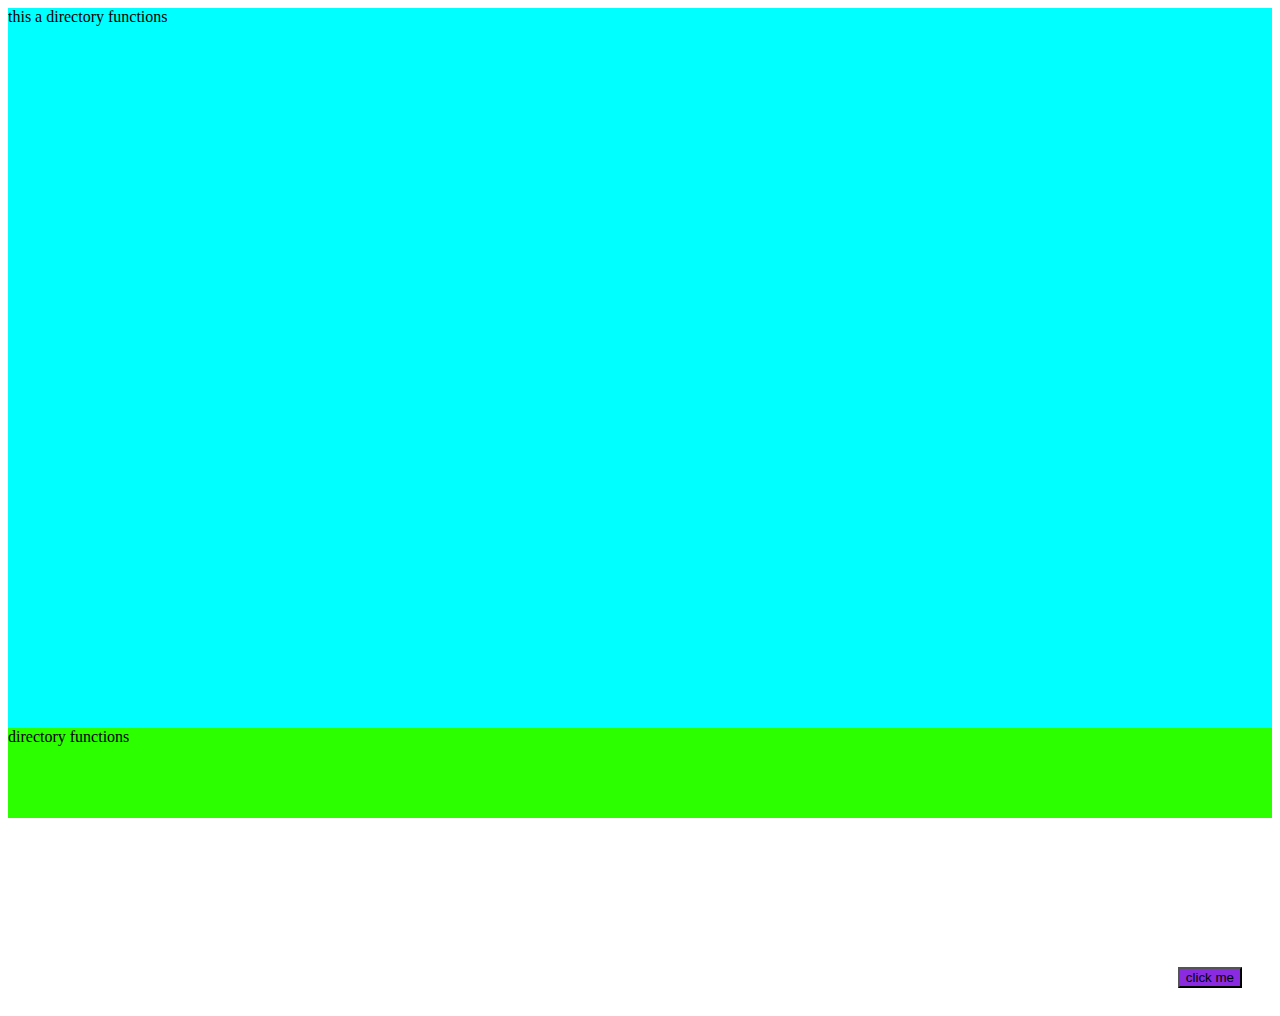
<file: basics/index.html>
<!DOCTYPE html>
<html lang="en">
  <head>
    <meta charset="UTF-8" />
    <meta http-equiv="X-UA-Compatible" content="IE=edge" />
    <meta name="viewport" content="width=device-width, initial-scale=1.0" />
    <link rel="stylesheet" href="/style.css" />
    <script src="script.js"></script>
    <script src="strings.js"></script>
    <script src="numbers.js"></script>
    <script src="converter.js"></script>
    <script src="boolean.js"></script>
    <script src="ifstatement.js"></script>
    <script src="logicalorand.js"></script>
    <script src="scope1.js"></script>
    <title>javascript</title>
  </head>
  <body>
    <main class="test">this a directory functions</main>
    <main class="test2">directory functions</main>
    <button class="buttonUp">click me</button>
  </body>
</html>
</file>
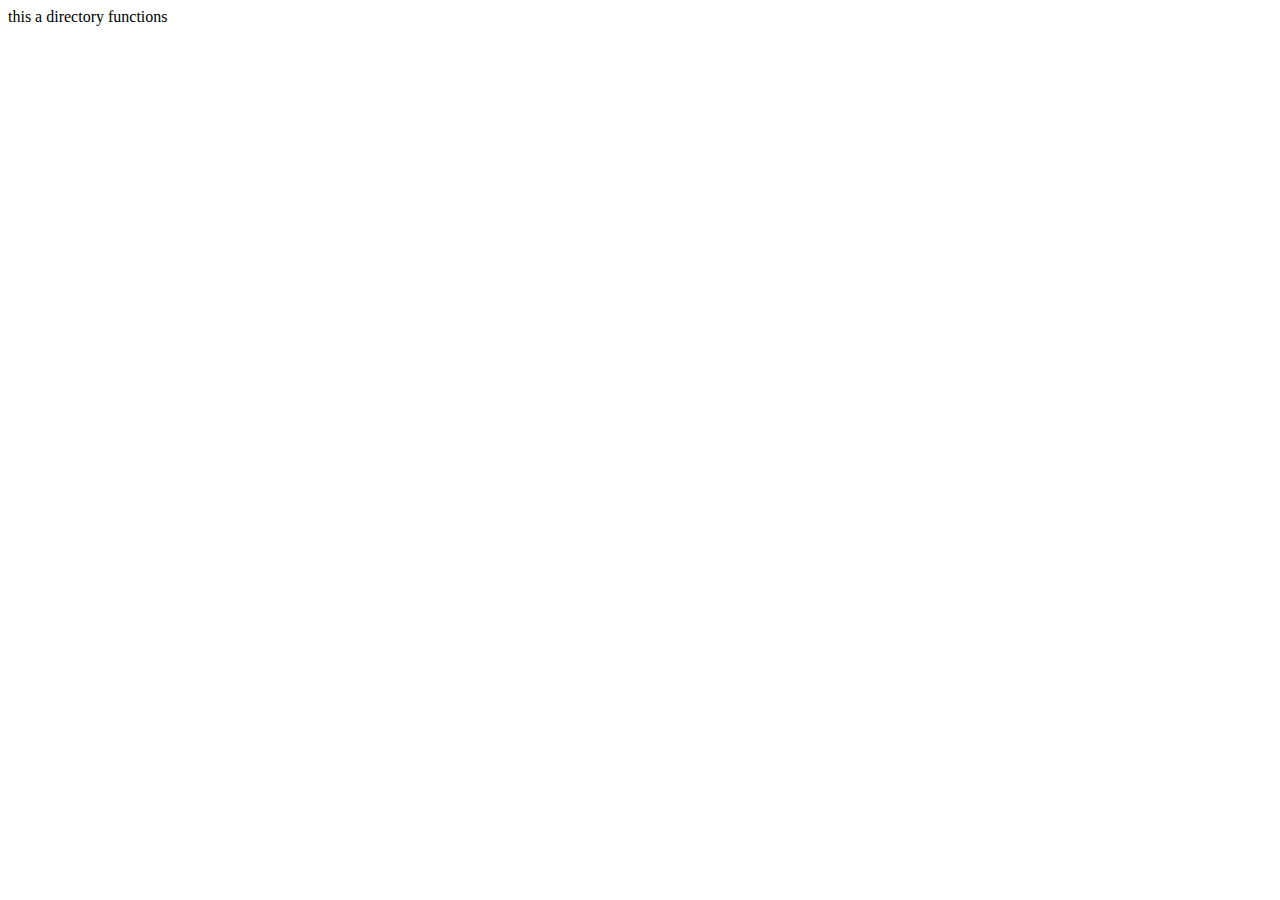
<file: function/index.html>
<!DOCTYPE html>
<html lang="en">
  <head>
    <meta charset="UTF-8" />
    <meta http-equiv="X-UA-Compatible" content="IE=edge" />
    <meta name="viewport" content="width=device-width, initial-scale=1.0" />
    <script src="function.js"></script>
    <script src="function-scope.js"></script>
    <script src="undefinde.js"></script>
    <script src="arguments.js"></script>
    <script src="grad.js"></script>
    <script src="templatestring.js"></script>
    <title>function</title>
  </head>
  <body>
    this a directory functions
  </body>
</html>
</file>
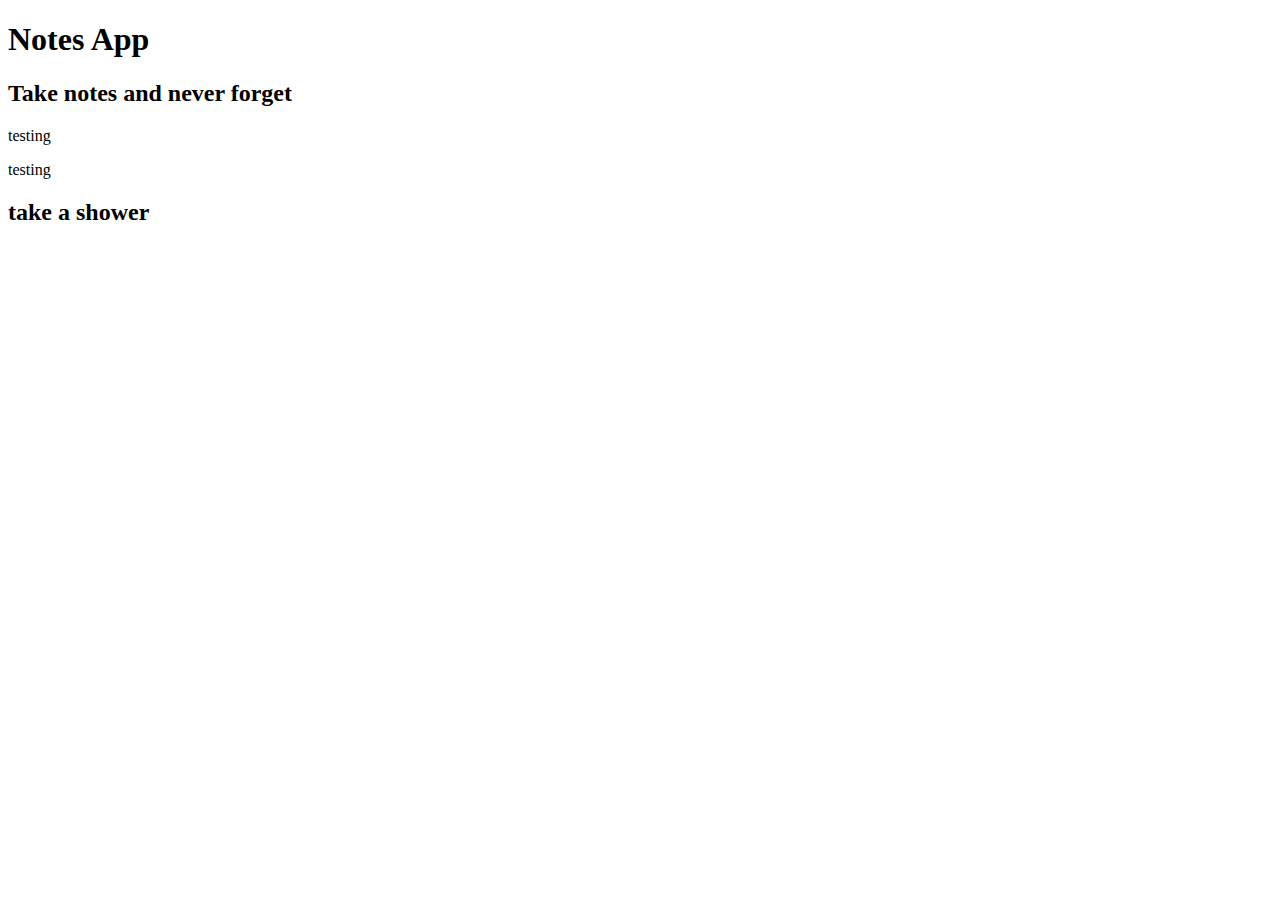
<file: noteapp/index.html>
<!DOCTYPE html>
<html lang="en">
  <head>
    <meta charset="UTF-8" />
    <meta http-equiv="X-UA-Compatible" content="IE=edge" />
    <meta name="viewport" content="width=device-width, initial-scale=1.0" />
    <title>Document</title>
    <script src="./script.js" defer></script>
  </head>
  <body>
    <h1>Notes App</h1>
    <h2>Take notes and never forget</h2>
    <p>this application was created by andrew mead</p>
    <p>some note text</p>
  </body>
</html>
</file>
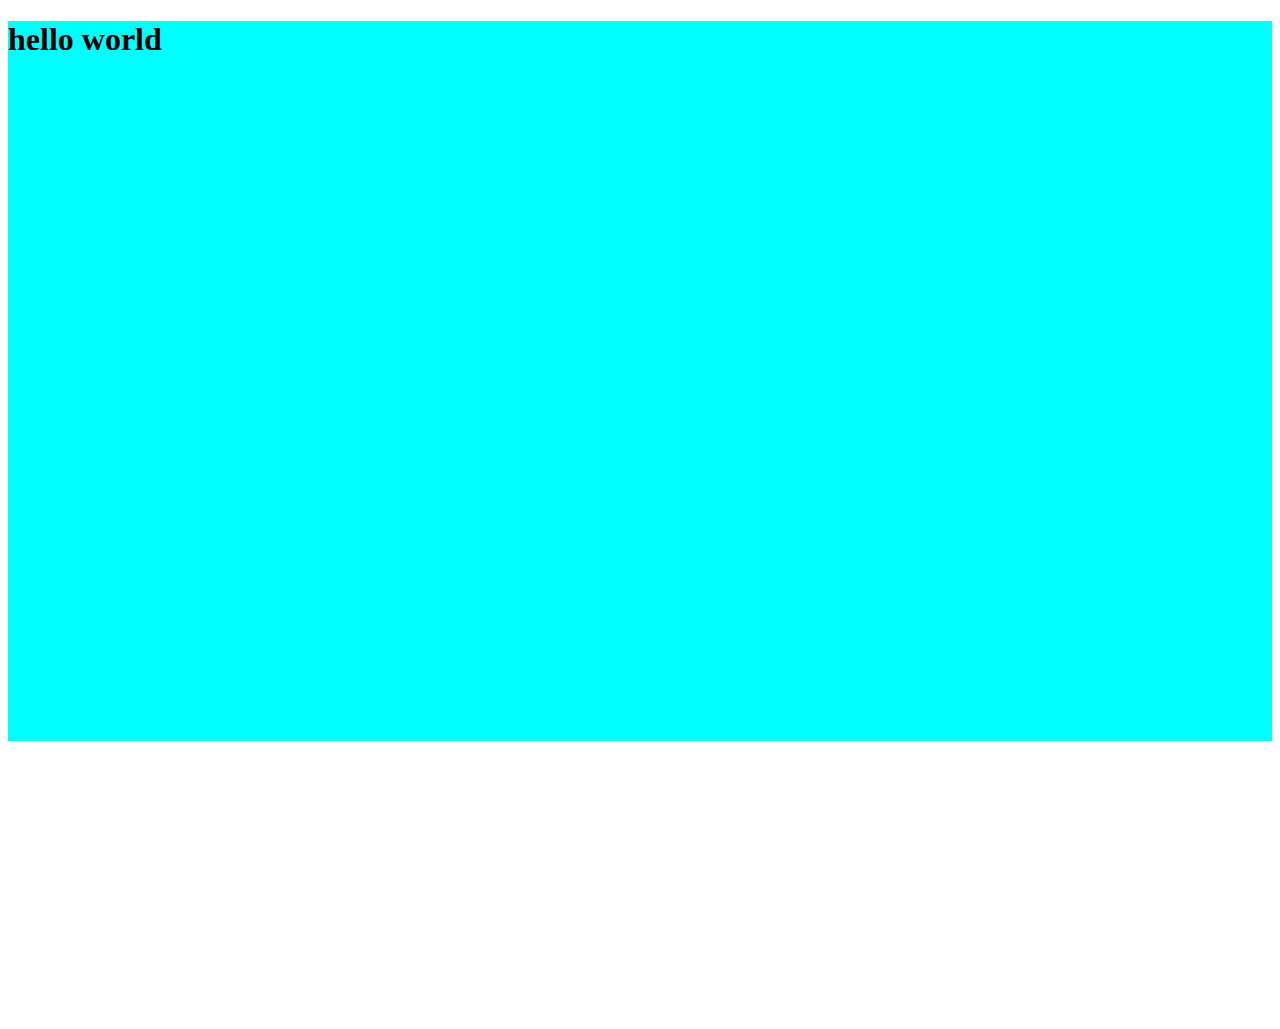
<file: objects/index.html>
<!DOCTYPE html>
<html lang="en">
  <head>
    <meta charset="UTF-8" />
    <meta http-equiv="X-UA-Compatible" content="IE=edge" />
    <meta name="viewport" content="width=device-width, initial-scale=1.0" />
    <title>Document</title>
    <script src="objects1.js"></script>
    <script src="object-function.js"></script>
    <script src="objectreference.js"></script>

    <link rel="stylesheet" href="../style.css" />
  </head>
  <body>
    <div class="test">
      <h1>hello world</h1>
    </div>
  </body>
</html>
</file>
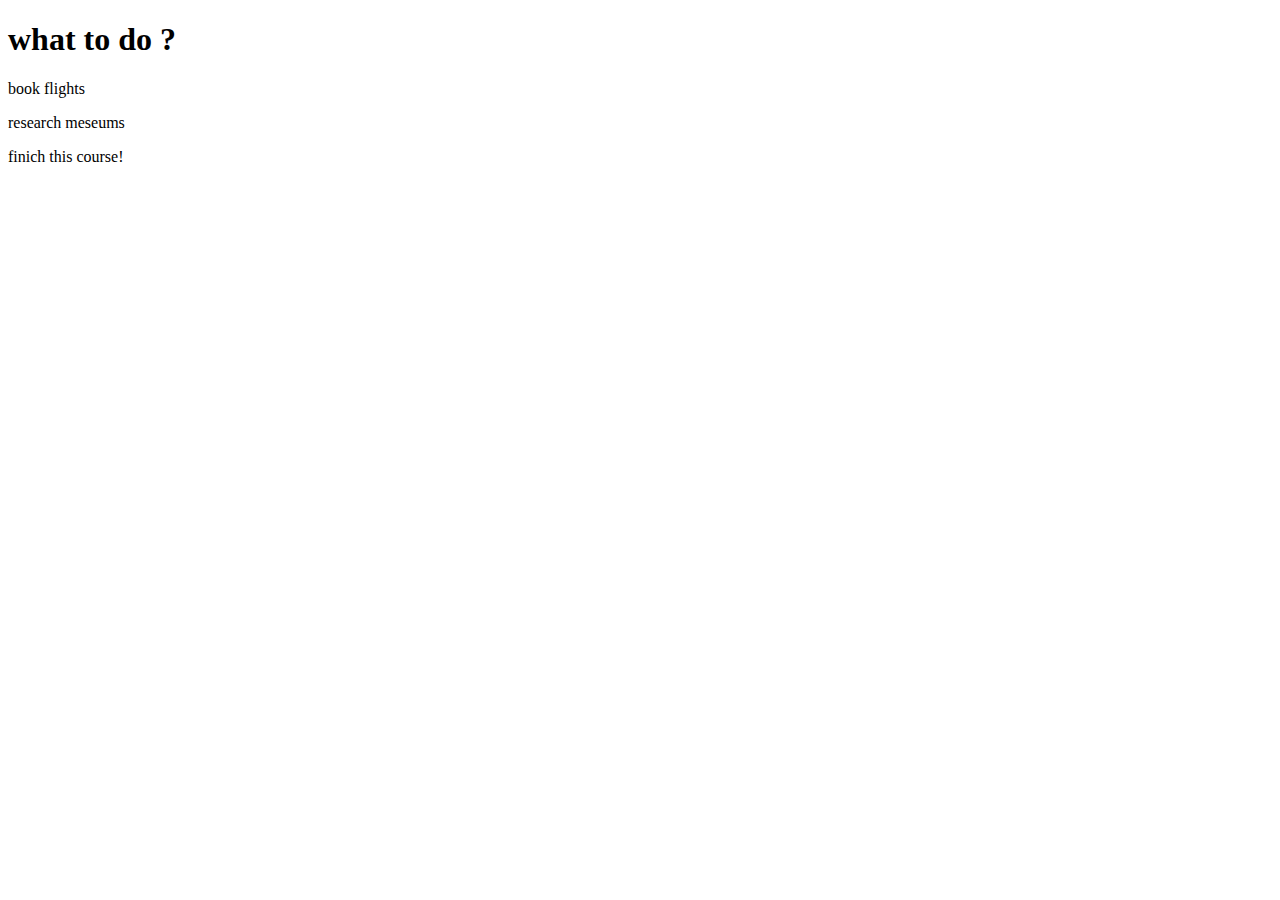
<file: todoapp.js/index.html>
<!DOCTYPE html>
<html lang="en">
  <head>
    <meta charset="UTF-8" />
    <meta http-equiv="X-UA-Compatible" content="IE=edge" />
    <meta name="viewport" content="width=device-width, initial-scale=1.0" />
    <script src="./script.js" async></script>
    <title>Document</title>
  </head>
  <body>
    <h1>what to do ?</h1>
    <p>clean the kitchen</p>
    <p>book flights</p>
    <p>research meseums</p>
    <p>walk the cat</p>
    <p>finich this course!</p>
  </body>
</html>
</file>
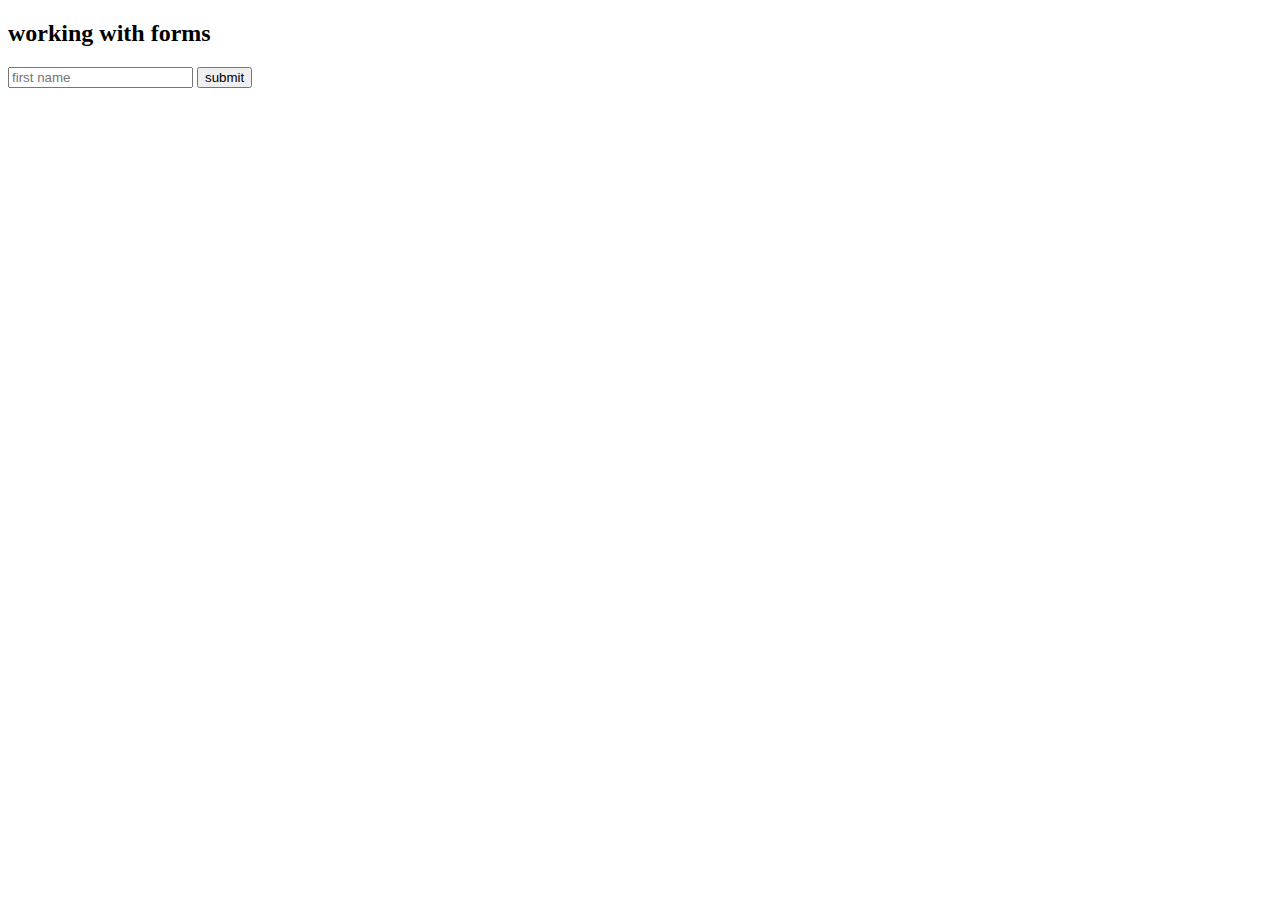
<file: formjs/formjs.html>
<!DOCTYPE html>
<html lang="en">
  <head>
    <meta charset="UTF-8" />
    <meta http-equiv="X-UA-Compatible" content="IE=edge" />
    <meta name="viewport" content="width=device-width, initial-scale=1.0" />
    <title>form js</title>
    <script src="./formjs.js" async></script>
  </head>
  <body>
    <h2>working with forms</h2>
    <form id="details" action="">
      <input type="text" placeholder="first name" name="firstName" id="" />
      <button type="submit">submit</button>
    </form>
  </body>
</html>
</file>
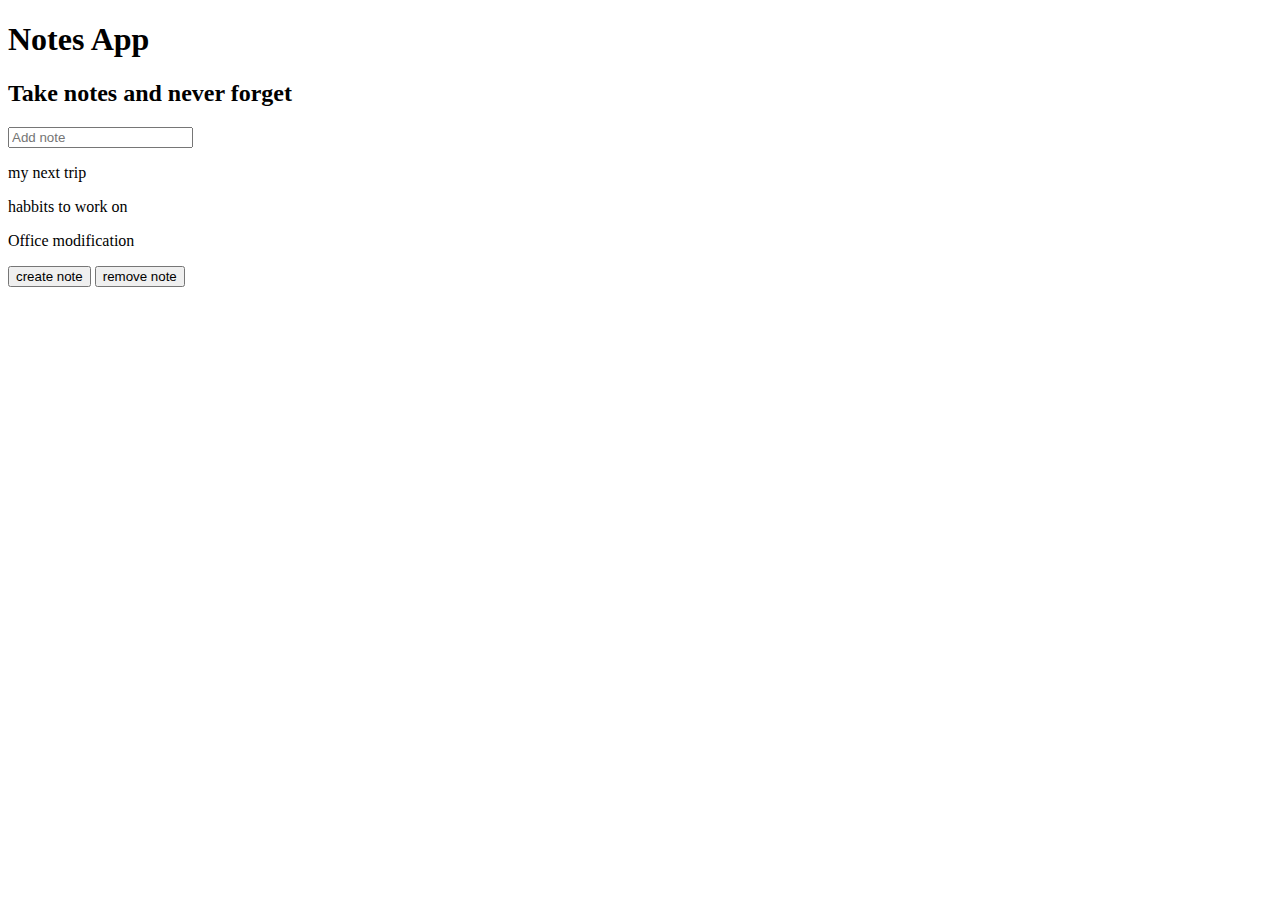
<file: noteapp/handlerevent.html>
<!DOCTYPE html>
<html lang="en">
  <head>
    <meta charset="UTF-8" />
    <meta http-equiv="X-UA-Compatible" content="IE=edge" />
    <meta name="viewport" content="width=device-width, initial-scale=1.0" />
    <title>Document</title>
    <script src="./handler.js" async></script>
  </head>
  <body>
    <h1>Notes App</h1>
    <h2>Take notes and never forget</h2>
    
    <input type="text" name="" id="search" placeholder="Add note" />
    <div class="notes">
    </div><!-- <p class="note">this application was created by andrew mead</p>
    <p class="note">some note text</p> -->
    <button class="create">create note</button>
    <button class="remove">remove note</button>
  </body>
</html>
</file>
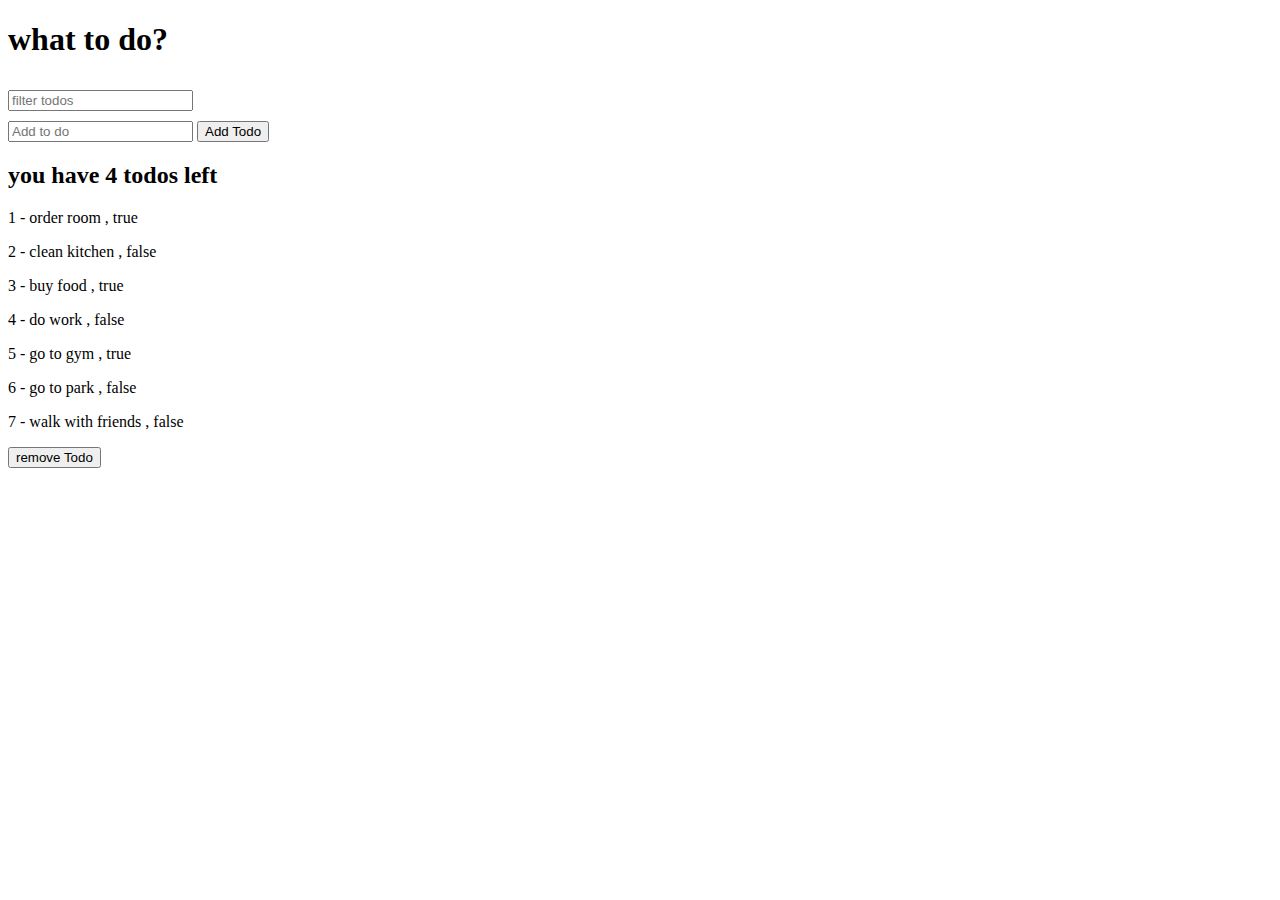
<file: todoapp.js/scriptodos.html>
<!DOCTYPE html>
<html lang="en">
  <head>
    <meta charset="UTF-8" />
    <meta http-equiv="X-UA-Compatible" content="IE=edge" />
    <meta name="viewport" content="width=device-width, initial-scale=1.0" />
    <script src="./scripttodos.js" async></script>
    <title>Document</title>
    <style>
      input {
        margin-top: 10px;
      }
    </style>
  </head>
  <body>
    <h1>what to do?</h1>
    <input
      type="text"
      name="todoText"
      id="filterTodo"
      placeholder="filter todos"
    />
    <form id="add-todo" action="">
      <input type="text" name="todoText" placeholder="Add to do" />
      <button class="add" type="submit">Add Todo</button>
    </form>
    <div id="todos"></div>
    <button class="remove">remove Todo</button>
  </body>
</html>
</file>
<file: style.css>
body{
height: 1000px;
position: relative;
}
.test {
  background-color: aqua;
  height: 80vh;
}
.test2 {
  background-color: rgb(43, 255, 0);
  height: 10vh;
  z-index: 3;
}
button {
  position: absolute;
  bottom: 20px;
  right: 30px;
  background-color: blueviolet;
}
</file>
